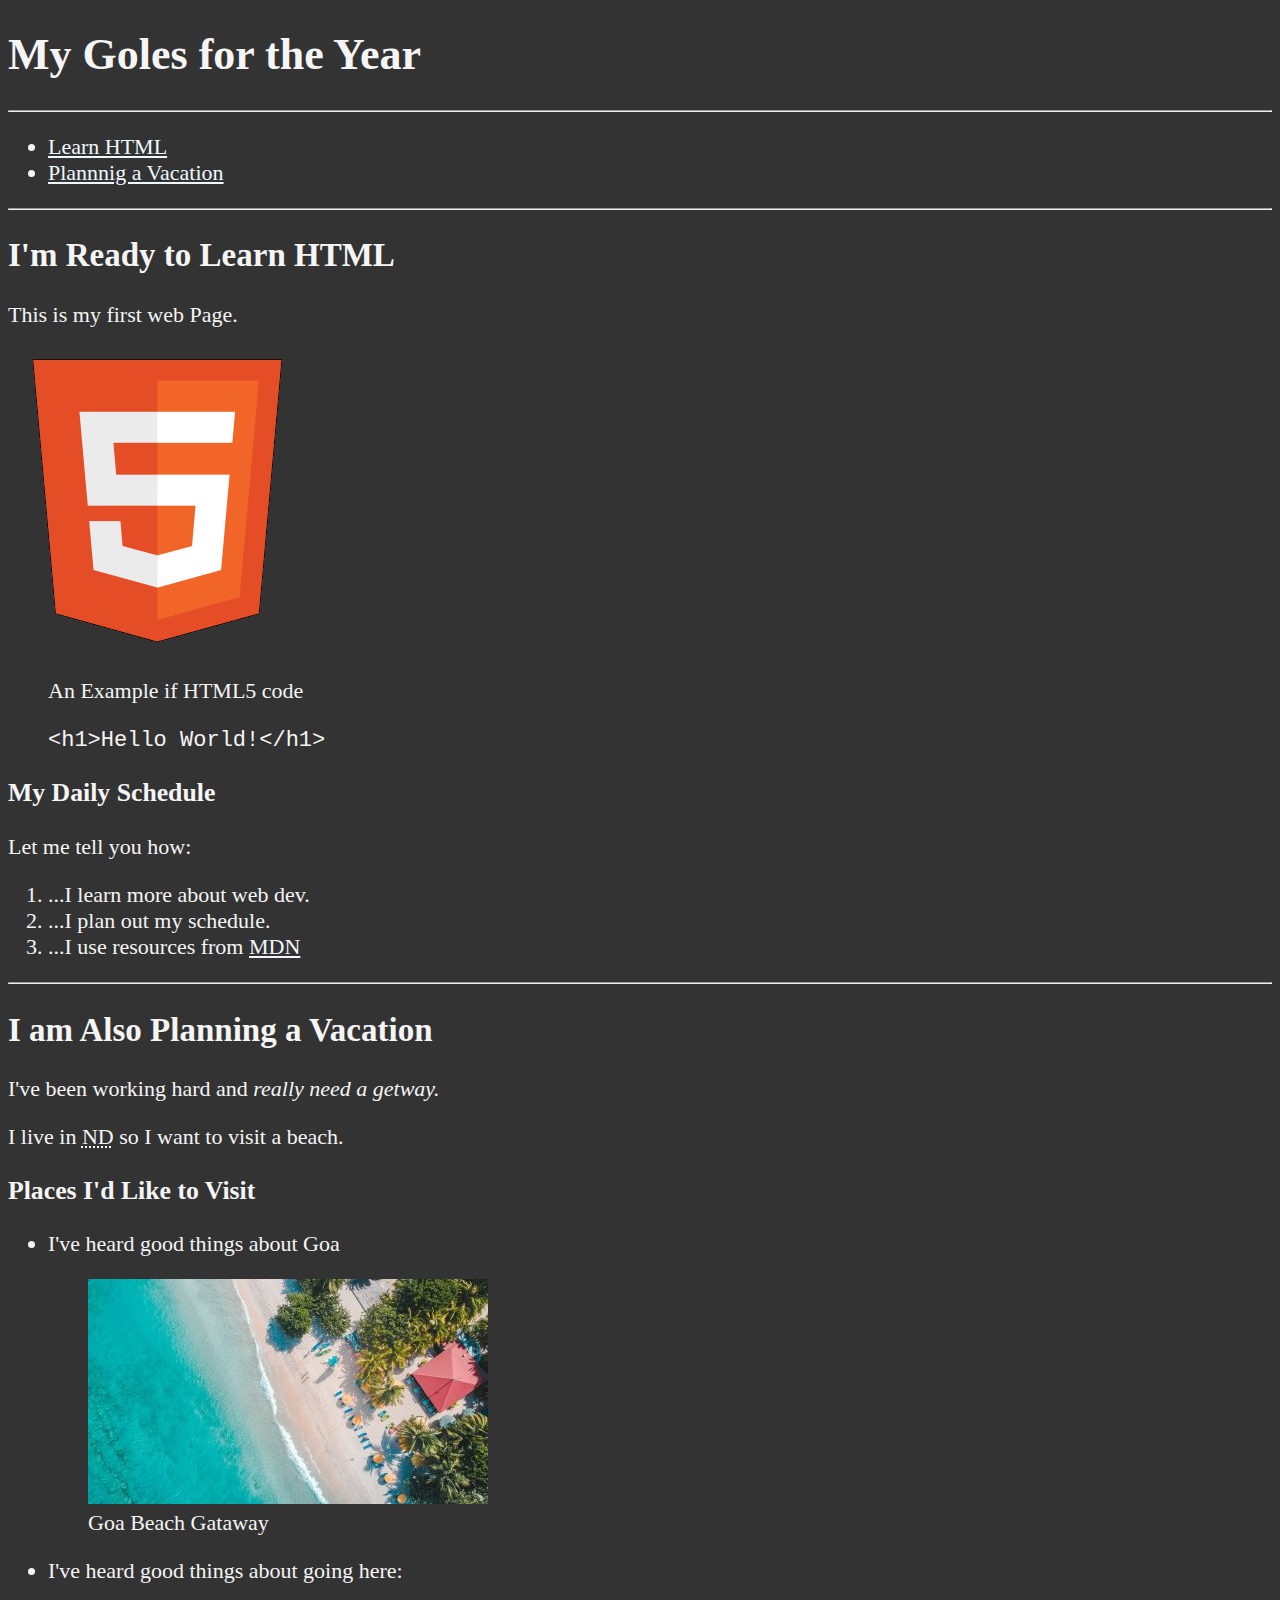
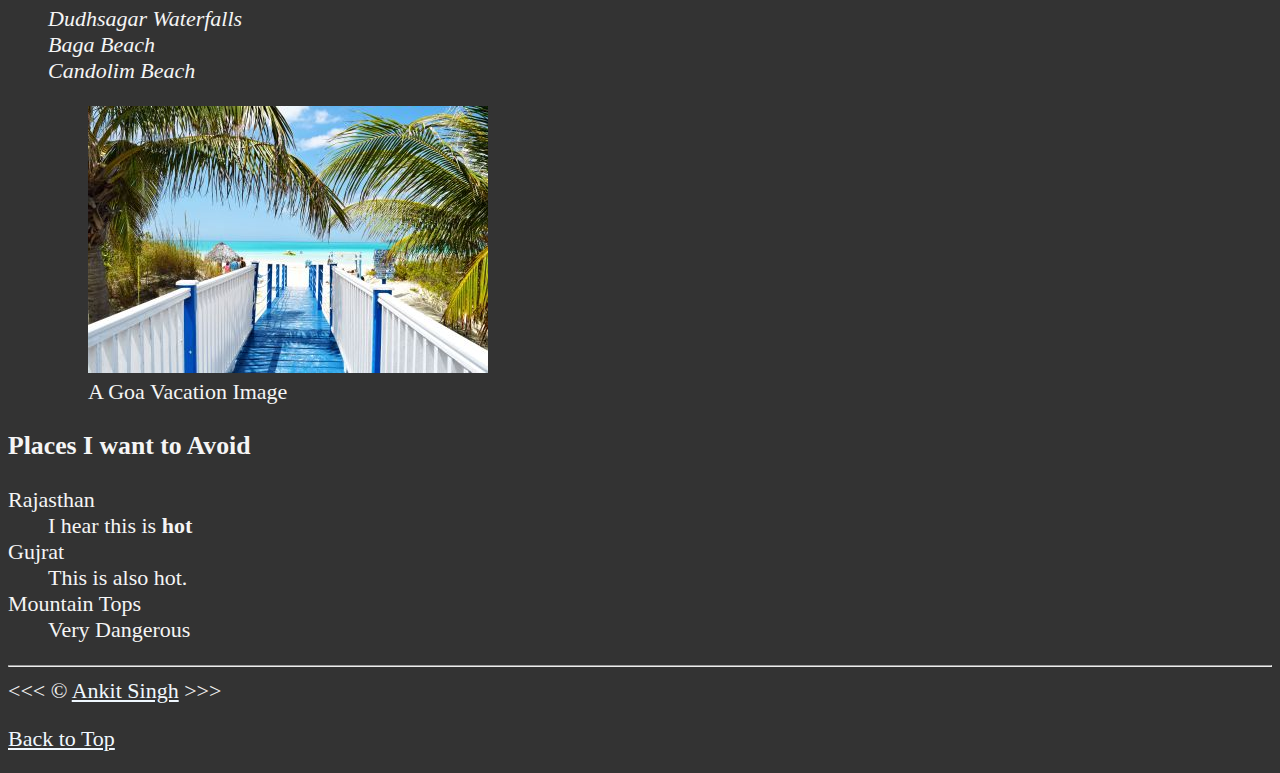
<file: 05_LESSON/index.html>
<!DOCTYPE html>
<html lang="en">

<head>
    <meta charset="UTF-8">
    <meta name="author" content="Ankit Singh">
    <meta name="description" content="This page contain all the things I am learning how to create as I learn HTML.">
    <title>My First Web Page</title>
    <link rel="icon" href="html5.png" type="image/x-icon">
    <link rel="stylesheet" href="main.css">
</head>

<body>
    <h1>My Goles for the Year</h1>

    <hr>

    <nav>
      <ul>
        <li>
          <a href="#html">Learn HTML</a>
        </li>
        <li>
          <a href="#Vacation">Plannnig a Vacation</a>
        </li>
      </ul>
    </nav>

    <hr>

    <section id="html">
      <h2>I'm Ready to Learn HTML</h2>
      <p>This is my first web Page.</p>
      <img src="img/html_logo_300x300.png" alt="HTML5Logo" title="I am learning HTML5" width="300" height="300">
      <figure>
        <figcaption>
          An Example if HTML5 code
        </figcaption>
        <p>
          <code>&lt;h1&gt;Hello World!&lt;/h1&gt;</code>
        </p>
      </figure>

      <h3>My Daily Schedule</h3>
      <p>Let me tell you how:</p> 
      <ol>
          <li>...I learn more about web dev.</li>
          <li>...I plan out my schedule.</li>
          <li>...I use resources from <abbr title="Mozilla Developer Network">
            <a href="https://developer.mozilla.org/en-US/">MDN</a>
          </abbr></li>
      </ol>
    </section>

    <hr>

    <section id="Vacation">
      <h2>I am Also Planning a Vacation</h2>
      <p>I've been working hard and <em>really need a getway.</em></p>
      <p>I live in <abbr title="New Delhi">ND</abbr> so I want to visit a beach.</p>

      <h3>Places I'd Like to Visit </h3>
      <ul>
        <li>
          <p>I've heard good things about Goa</p>
          <figure>
            <img src="img/caribbean.jpg" alt="Goa Beach" width="400" height="225" loading="lazy">
            <figcaption>
              Goa Beach Gataway
            </figcaption>
          </figure>
        </li>
        <li>
          <p>I've heard good things about going here:</p>
          <address>
              Dudhsagar Waterfalls<br>
              Baga Beach<br>
              Candolim Beach<br>
          </address>
          <figure>
            <img src="img/vacation.jpg" alt="Candolim Beach" title="It's 5 o'clock Somewhere!" width="400" height="267" loading="lazy">
            <figcaption>
              A Goa Vacation Image
            </figcaption>
          </figure>
        </li>
      </ul>

      <!-- TODO: Add moe places -->
      <h3>Places I want to Avoid</h3>
      <dl>
        <dt>Rajasthan</dt>
        <dd>I hear this is <strong>hot</strong></dd>

        <dt>Gujrat</dt>
        <dd>This is also hot.</dd>

        <dt>Mountain Tops</dt>
        <dd>Very Dangerous</dd>
      </dl>
    </section>

    <hr>
    &lt;&lt;&lt; &copy; <a href="about.html">Ankit Singh</a> &gt;&gt;&gt;
    <p>
      <a href="#">Back to Top</a>
    </p>
</body>

</html>
</file>
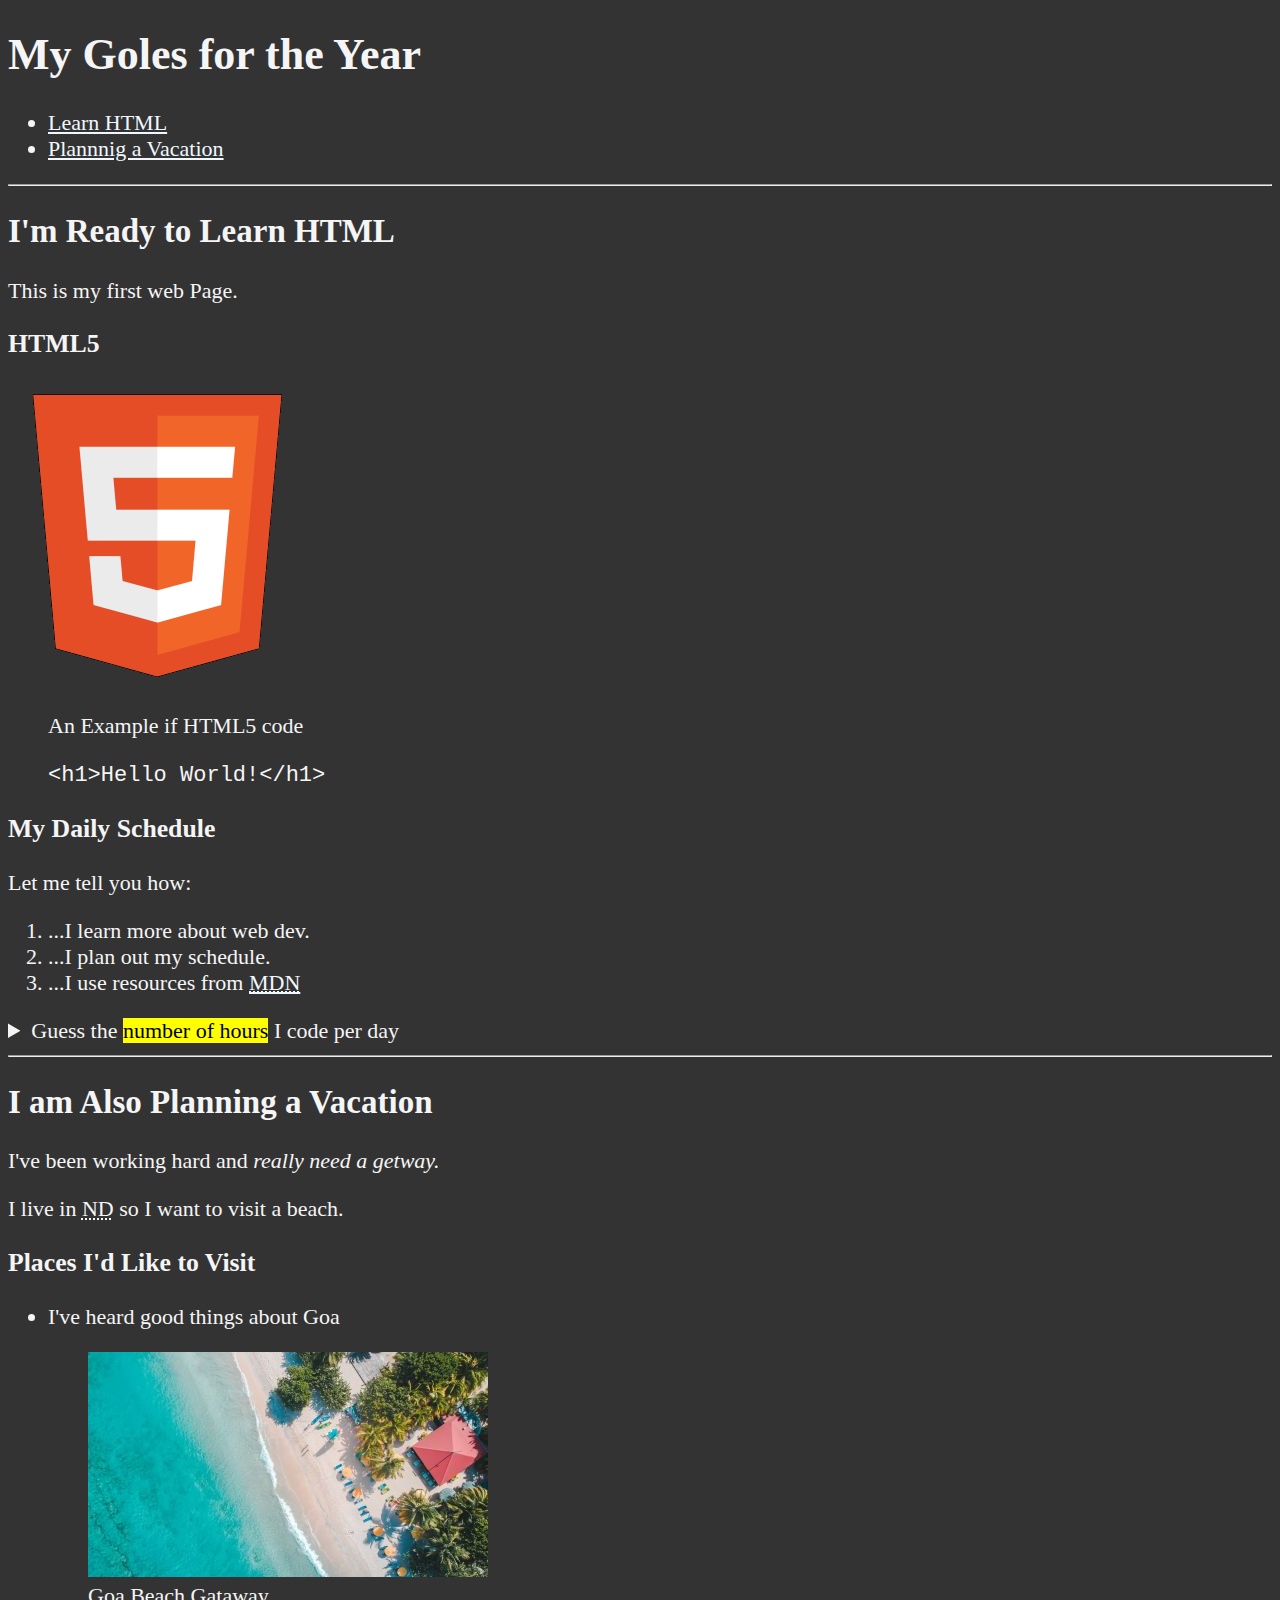
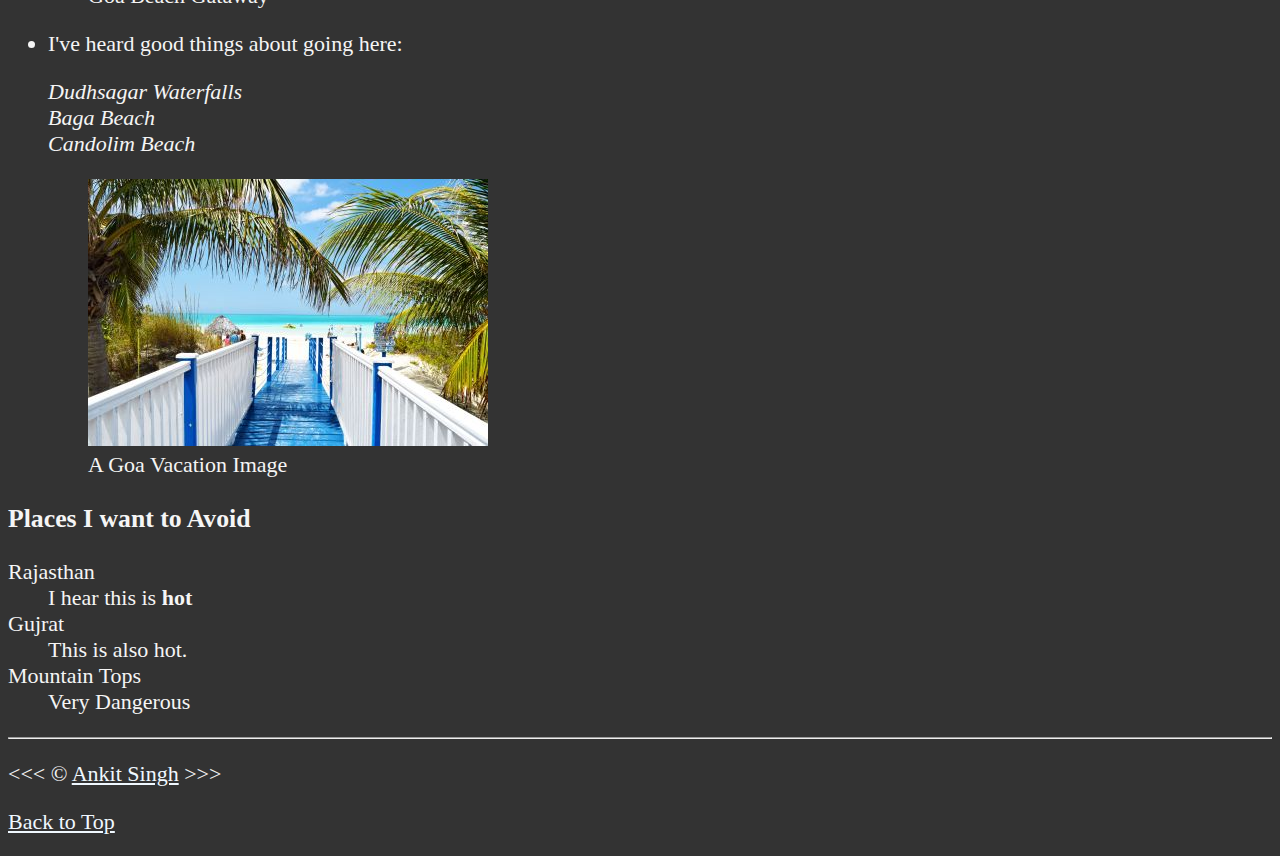
<file: 06_LESSON/index.html>
<!DOCTYPE html>
<html lang="en">

<head>
  <meta charset="UTF-8">
  <meta name="author" content="Ankit Singh">
  <meta name="description" content="This page contain all the things I am learning how to create as I learn HTML.">
  <title>My First Web Page</title>
  <link rel="icon" href="html5.png" type="image/x-icon">
  <link rel="stylesheet" href="main.css">
</head>

<body> 
  <header>
    <h1>My Goles for the Year</h1>

    <nav aria-label="primary-navigation">
      <ul>
        <li>
          <a href="#html">Learn HTML</a>
        </li>
        <li>
          <a href="#Vacation">Plannnig a Vacation</a>
        </li>
      </ul>
    </nav>
  </header>

  <hr>
  <main>
    <article id="html">
      <h2>I'm Ready to Learn HTML</h2>
      <p>This is my first web Page.</p>
      <section>
          <h3>HTML5</h3>
        <img src="img/html_logo_300x300.png" alt="HTML5Logo" title="I am learning HTML5" width="300" height="300">
        <figure>
          <figcaption>
            An Example if HTML5 code
          </figcaption>
          <p>
            <code>&lt;h1&gt;Hello World!&lt;/h1&gt;</code>
          </p>
        </figure>
      </section>

      <section>
        <h3>My Daily Schedule</h3>
        <p>Let me tell you how:</p> 
        <ol>
            <li>...I learn more about web dev.</li>
            <li>...I plan out my schedule.</li>
            <li>...I use resources from <abbr title="Mozilla Developer Network">
              <a href="https://developer.mozilla.org/en-US/">MDN</a>
            </abbr></li>
        </ol>
        <aside>
          <details>
            <summary>
              Guess the <mark>number of hours</mark> I code per day
            </summary>
            <p>
              I start at <time datetime="08:00">8 am</time> am and I write code <time datetime="PT3H">3 hours </time>every morning.
            </p>
          </details>
        </aside>
      </section>
    </article>

    <hr>

    <article id="Vacation">
      <h2>I am Also Planning a Vacation</h2>
      <p>I've been working hard and <em>really need a getway.</em></p>
      <p>I live in <abbr title="New Delhi">ND</abbr> so I want to visit a beach.</p>

      <section>
        <h3>Places I'd Like to Visit </h3>
        <ul>
          <li>
            <p>I've heard good things about Goa</p>
            <figure>
              <img src="img/caribbean.jpg" alt="Goa Beach" width="400" height="225" loading="lazy">
              <figcaption>
                Goa Beach Gataway
              </figcaption>
            </figure>
          </li>
          <li>
            <p>I've heard good things about going here:</p>
            <address>
                Dudhsagar Waterfalls<br>
                Baga Beach<br>
                Candolim Beach<br>
            </address>
            <figure>
              <img src="img/vacation.jpg" alt="Candolim Beach" title="It's 5 o'clock Somewhere!" width="400" height="267" loading="lazy">
              <figcaption>
                A Goa Vacation Image
              </figcaption>
            </figure>
          </li>
        </ul>
      </section>

      <!-- TODO: Add moe places -->
       
      <section>
        <h3>Places I want to Avoid</h3>
        <dl>
          <dt>Rajasthan</dt>
          <dd>I hear this is <strong>hot</strong></dd>

          <dt>Gujrat</dt>
          <dd>This is also hot.</dd>

          <dt>Mountain Tops</dt>
          <dd>Very Dangerous</dd>
        </dl>
      </section>
    </article>
  </main>
  <hr>
  <footer>
    <p>
     &lt;&lt;&lt; &copy; <a href="about.html">Ankit Singh</a> &gt;&gt;&gt;
    </p>
    <p>
      <a href="#">Back to Top</a>
    </p>
  </footer>
</body>


</html>
</file>
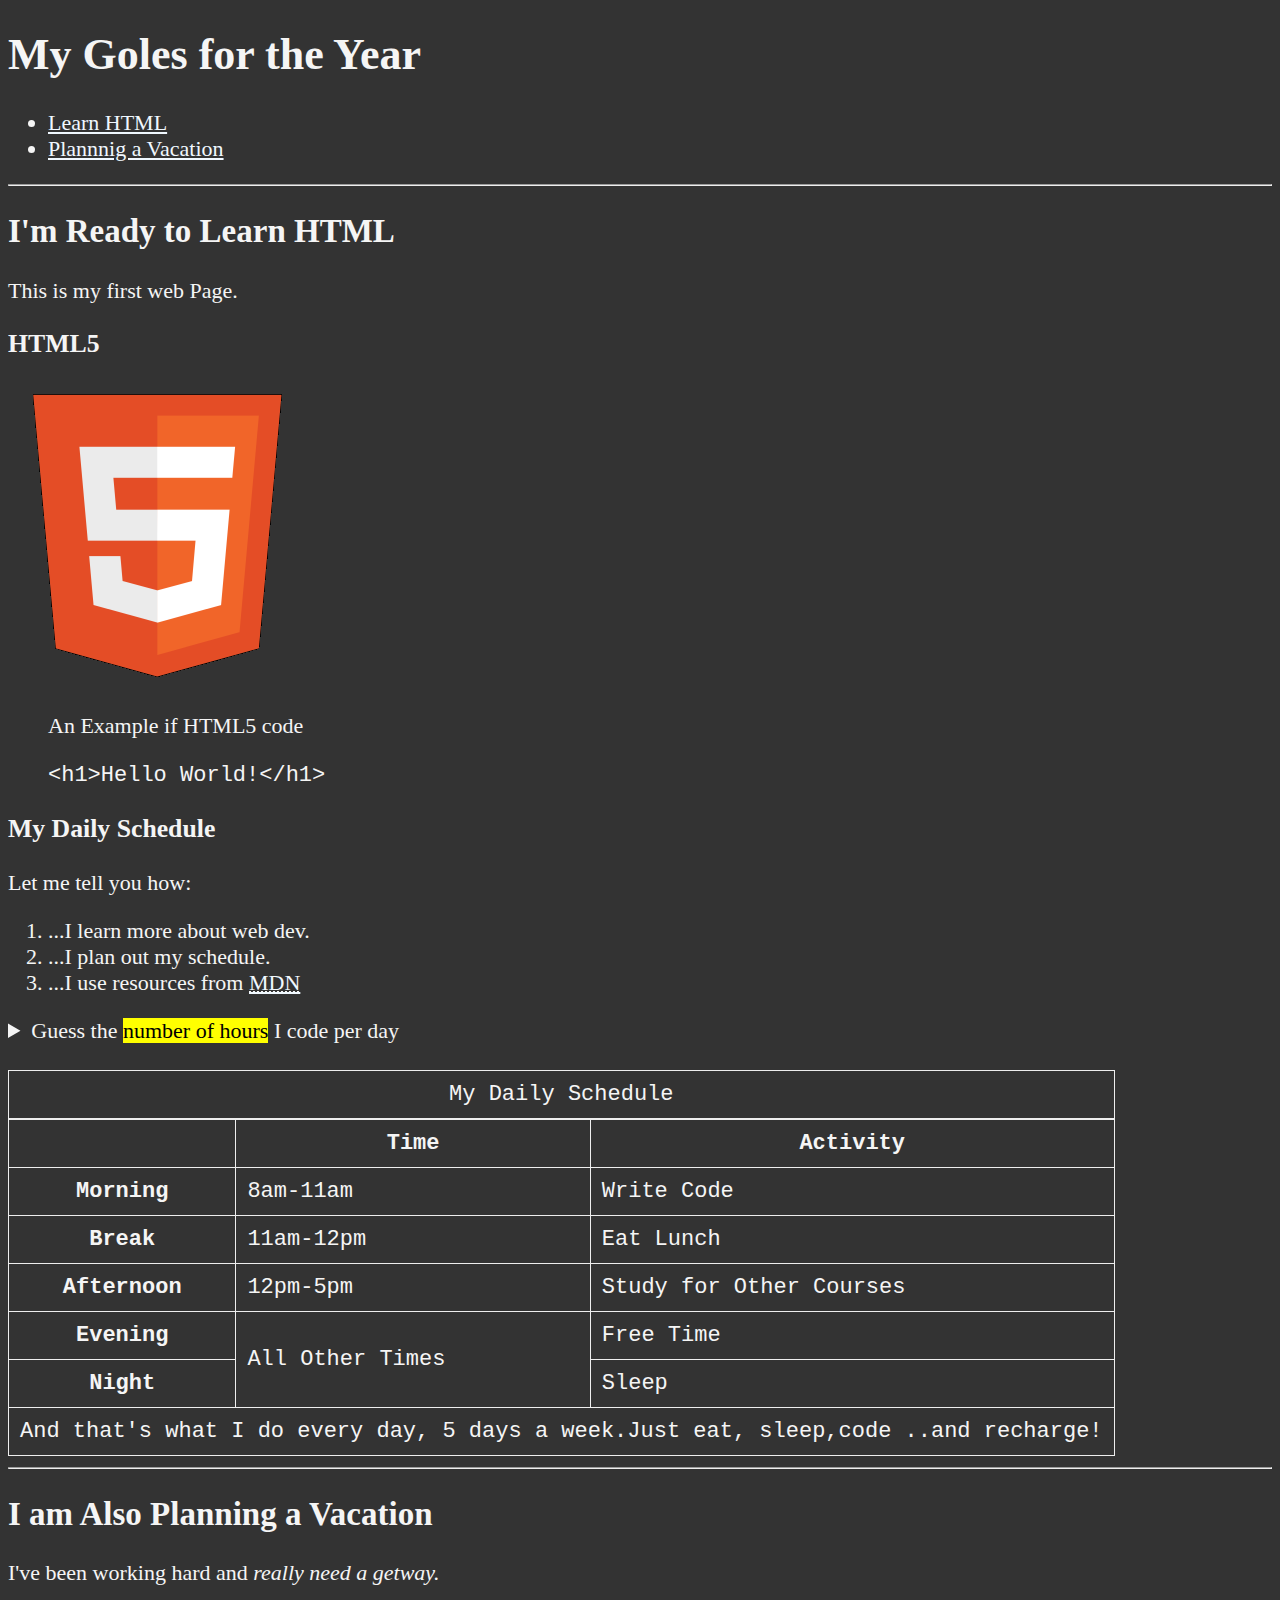
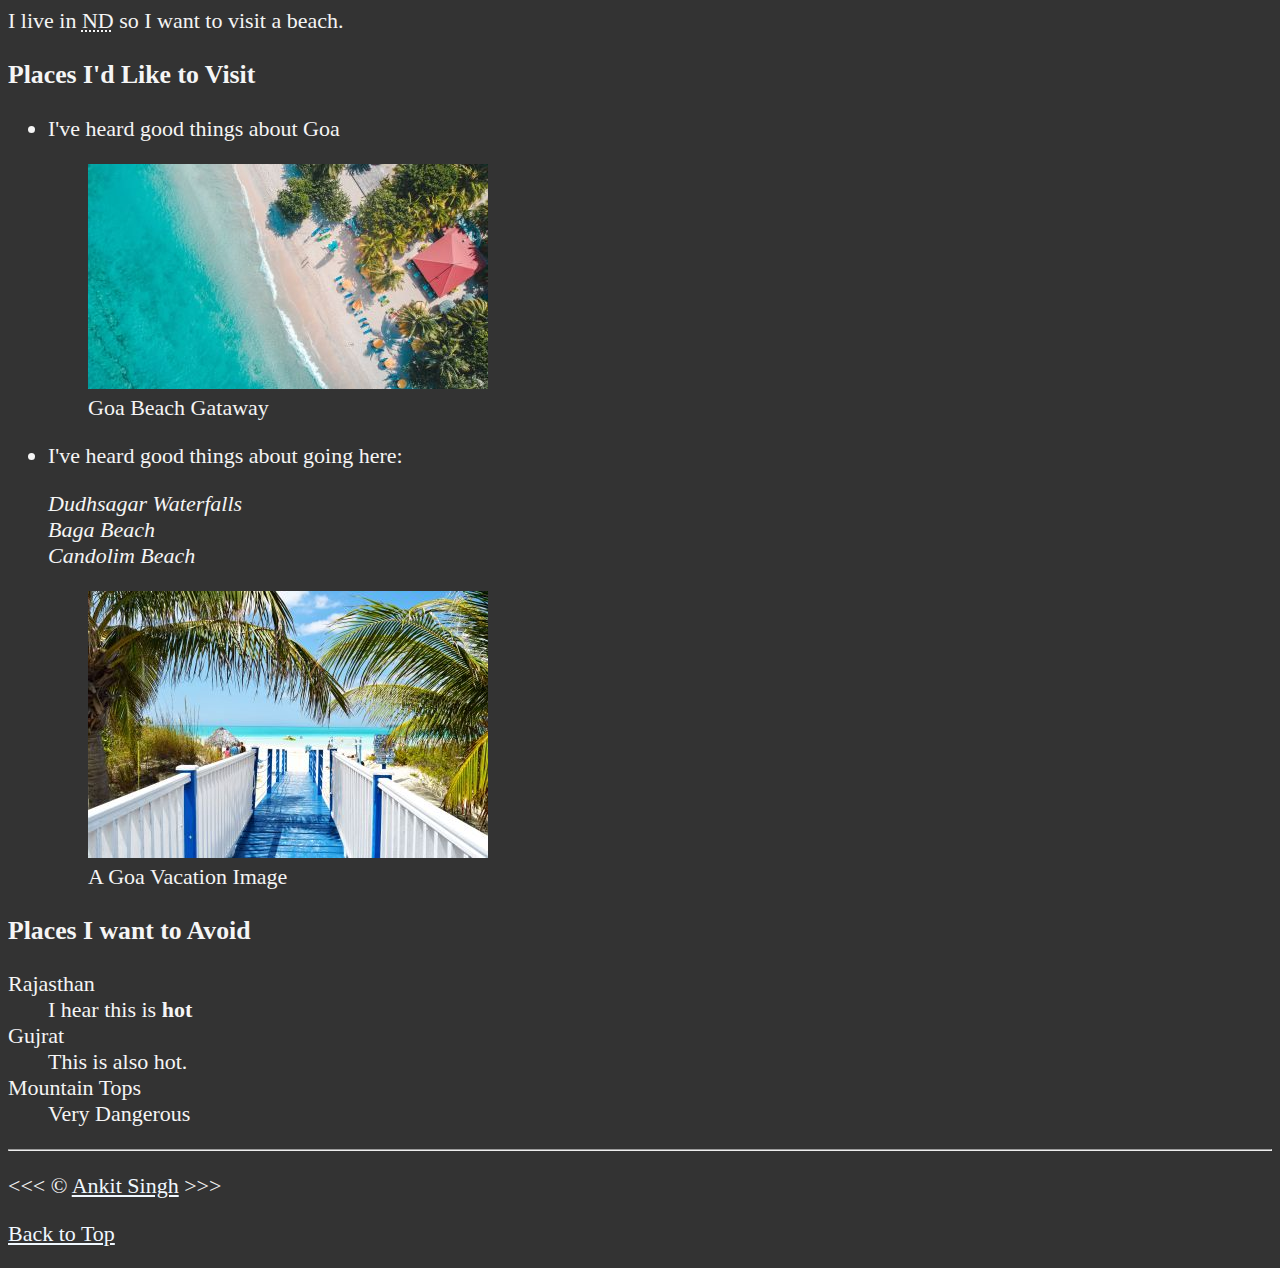
<file: 07-LESSON/index.html>
<!DOCTYPE html>
<html lang="en">

<head>
  <meta charset="UTF-8">
  <meta name="author" content="Ankit Singh">
  <meta name="description" content="This page contain all the things I am learning how to create as I learn HTML.">
  <title>My First Web Page</title>
  <link rel="icon" href="html5.png" type="image/x-icon">
  <link rel="stylesheet" href="main.css">
</head>

<body> 
  <header>
    <h1>My Goles for the Year</h1>

    <nav aria-label="primary-navigation">
      <ul>
        <li>
          <a href="#html">Learn HTML</a>
        </li>
        <li>
          <a href="#Vacation">Plannnig a Vacation</a>
        </li>
      </ul>
    </nav>
  </header>

  <hr>
  <main>
    <article id="html">
      <h2>I'm Ready to Learn HTML</h2>
      <p>This is my first web Page.</p>
      <section>
          <h3>HTML5</h3>
        <img src="img/html_logo_300x300.png" alt="HTML5Logo" title="I am learning HTML5" width="300" height="300">
        <figure>
          <figcaption>
            An Example if HTML5 code
          </figcaption>
          <p>
            <code>&lt;h1&gt;Hello World!&lt;/h1&gt;</code>
          </p>
        </figure>
      </section>

      <section>
        <h3>My Daily Schedule</h3>
        <p>Let me tell you how:</p> 
        <ol>
            <li>...I learn more about web dev.</li>
            <li>...I plan out my schedule.</li>
            <li>...I use resources from <abbr title="Mozilla Developer Network">
              <a href="https://developer.mozilla.org/en-US/">MDN</a>
            </abbr></li>
        </ol>
        <aside>
          <details>
            <summary>
              Guess the <mark>number of hours</mark> I code per day
            </summary>
            <p>
              I start at <time datetime="08:00">8 am</time> am and I write code <time datetime="PT3H">3 hours </time>every morning.
            </p>
          </details>
        </aside>
        <br>
        <table>
          <caption>My Daily Schedule</caption>
          <thead>
            <tr>
              <th>&nbsp;</th>
              <th scope="col">Time</th>
              <th scope="col">Activity</th>
            </tr>
          </thead>
          <tbody>
            <tr>
              <th scope="row">Morning</th>
              <td>
                <time datetime="08:00">8am</time>-<time datetime="11:00">11am</time>
              </td>
              <td>Write Code</td>
            </tr>
            <tr>
              <th scope="row">Break</th>
              <td>
                <time datetime="11:00">11am</time>-<time datetime="12:00">12pm</time>
              </td>
              <td>Eat Lunch</td>
            </tr>
            <tr>
              <th scope="row">Afternoon</th>
              <td>
                <time datetime="12:00">12pm</time>-<time datetime="17:00">5pm</time>
              </td>
              <td>Study for Other Courses</td>
            </tr>
            <tr>
              <th scope="row">Evening</th>
              <td rowspan="2">All Other Times</td>
              <td>Free Time</td>
            </tr>
            <tr>
              <th scope="row">Night</th>
              <td>Sleep</td>
            </tr>
          </tbody>
          <tfoot>
            <tr>
              <td colspan="3">And that's what I do every day, 5 days a week.Just eat, sleep,code ..and recharge!</td>
            </tr>
          </tfoot>
        </table>
      </section>
    </article>

    <hr>

    <article id="Vacation">
      <h2>I am Also Planning a Vacation</h2>
      <p>I've been working hard and <em>really need a getway.</em></p>
      <p>I live in <abbr title="New Delhi">ND</abbr> so I want to visit a beach.</p>

      <section>
        <h3>Places I'd Like to Visit </h3>
        <ul>
          <li>
            <p>I've heard good things about Goa</p>
            <figure>
              <img src="img/caribbean.jpg" alt="Goa Beach" width="400" height="225" loading="lazy">
              <figcaption>
                Goa Beach Gataway
              </figcaption>
            </figure>
          </li>
          <li>
            <p>I've heard good things about going here:</p>
            <address>
                Dudhsagar Waterfalls<br>
                Baga Beach<br>
                Candolim Beach<br>
            </address>
            <figure>
              <img src="img/vacation.jpg" alt="Candolim Beach" title="It's 5 o'clock Somewhere!" width="400" height="267" loading="lazy">
              <figcaption>
                A Goa Vacation Image
              </figcaption>
            </figure>
          </li>
        </ul>
      </section>

      <!-- TODO: Add moe places -->
       
      <section>
        <h3>Places I want to Avoid</h3>
        <dl>
          <dt>Rajasthan</dt>
          <dd>I hear this is <strong>hot</strong></dd>

          <dt>Gujrat</dt>
          <dd>This is also hot.</dd>

          <dt>Mountain Tops</dt>
          <dd>Very Dangerous</dd>
        </dl>
      </section>
    </article>
  </main>
  <hr>
  <footer>
    <p>
     &lt;&lt;&lt; &copy; <a href="about.html">Ankit Singh</a> &gt;&gt;&gt;
    </p>
    <p>
      <a href="#">Back to Top</a>
    </p>
  </footer>
</body>

</html>
</file>
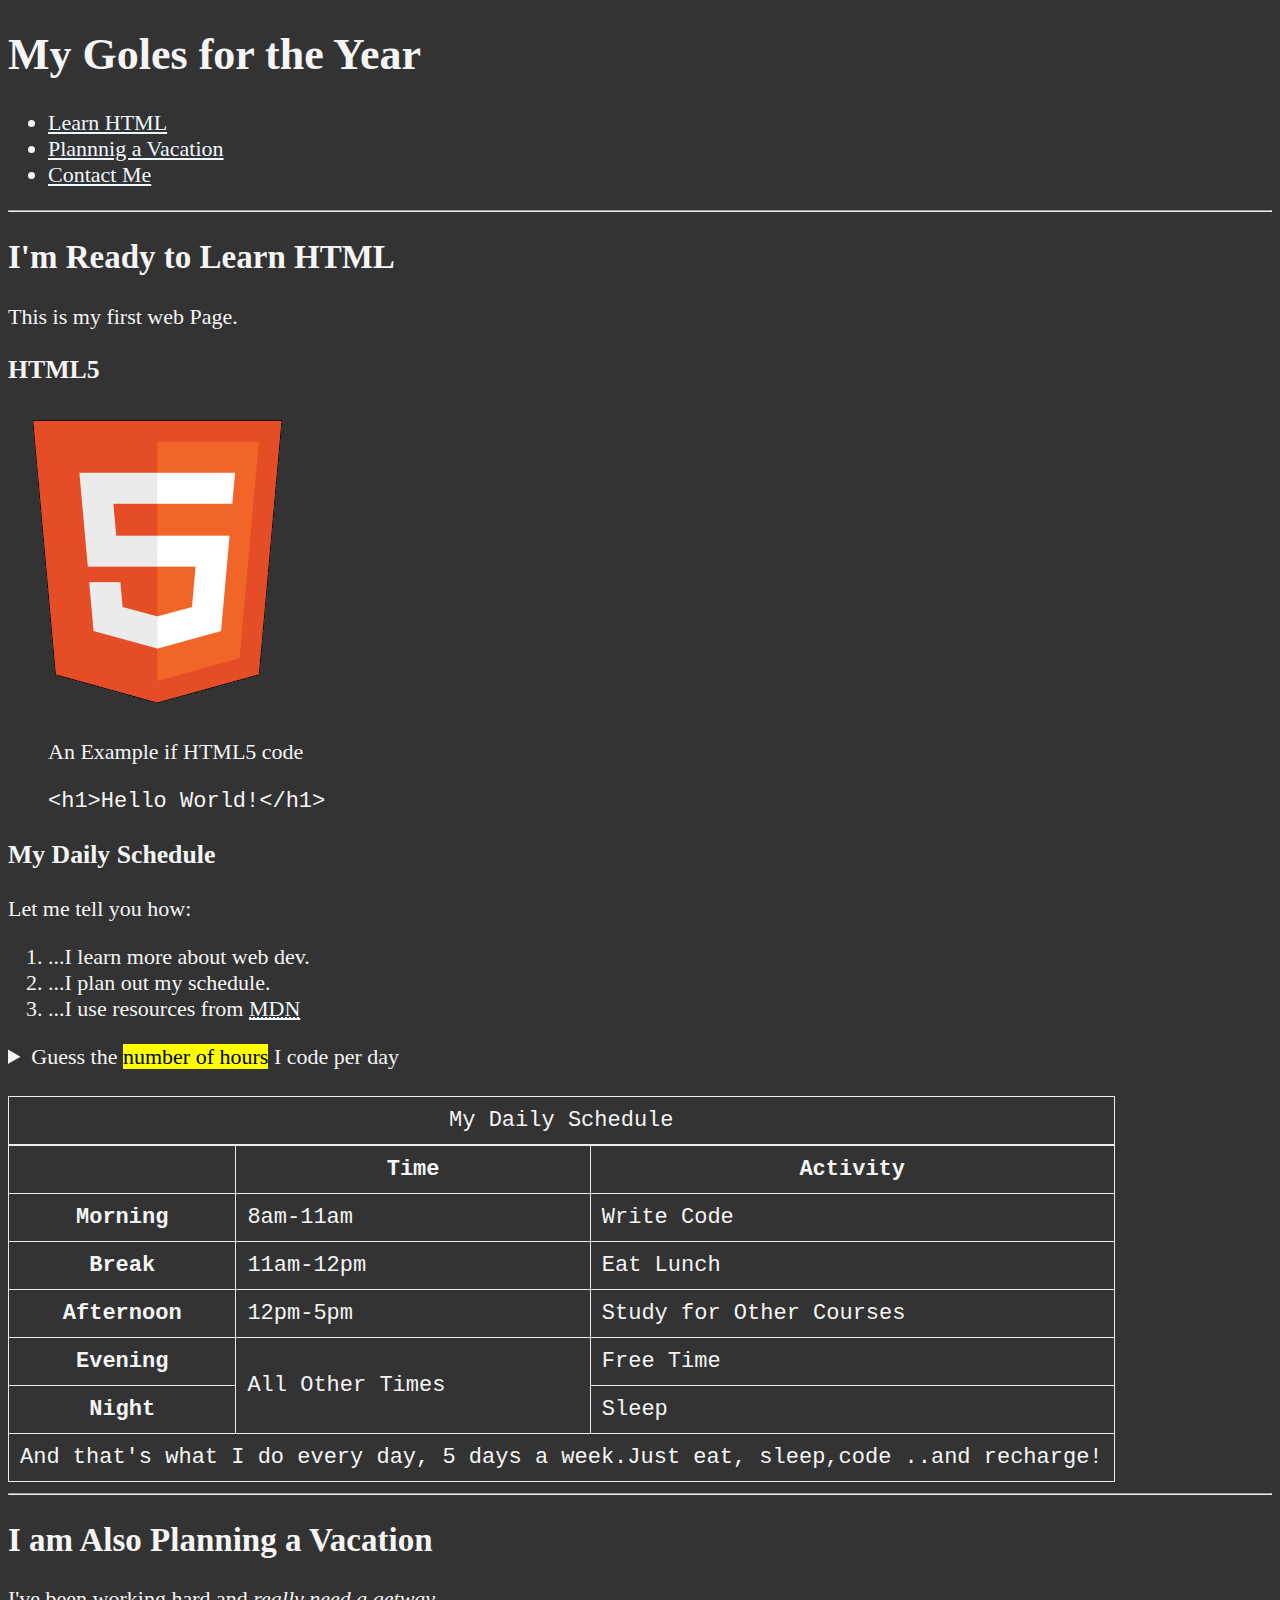
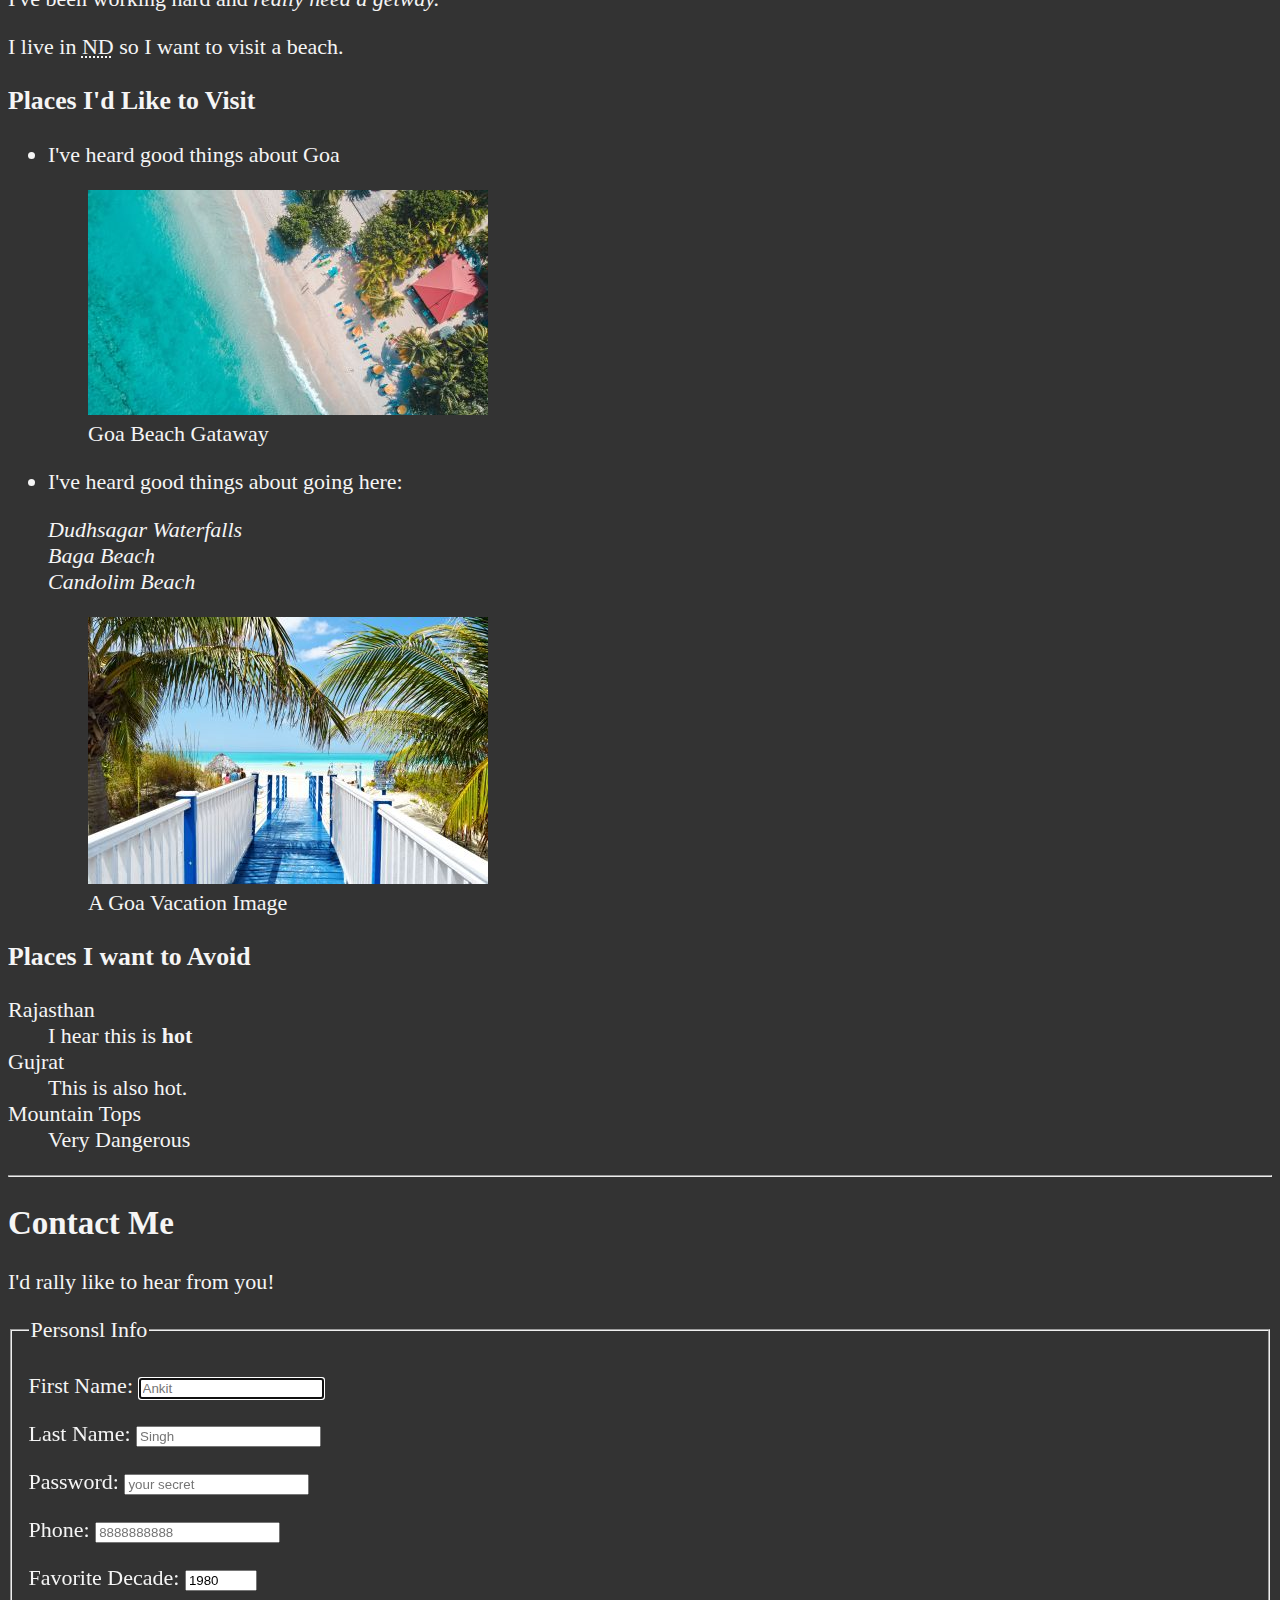
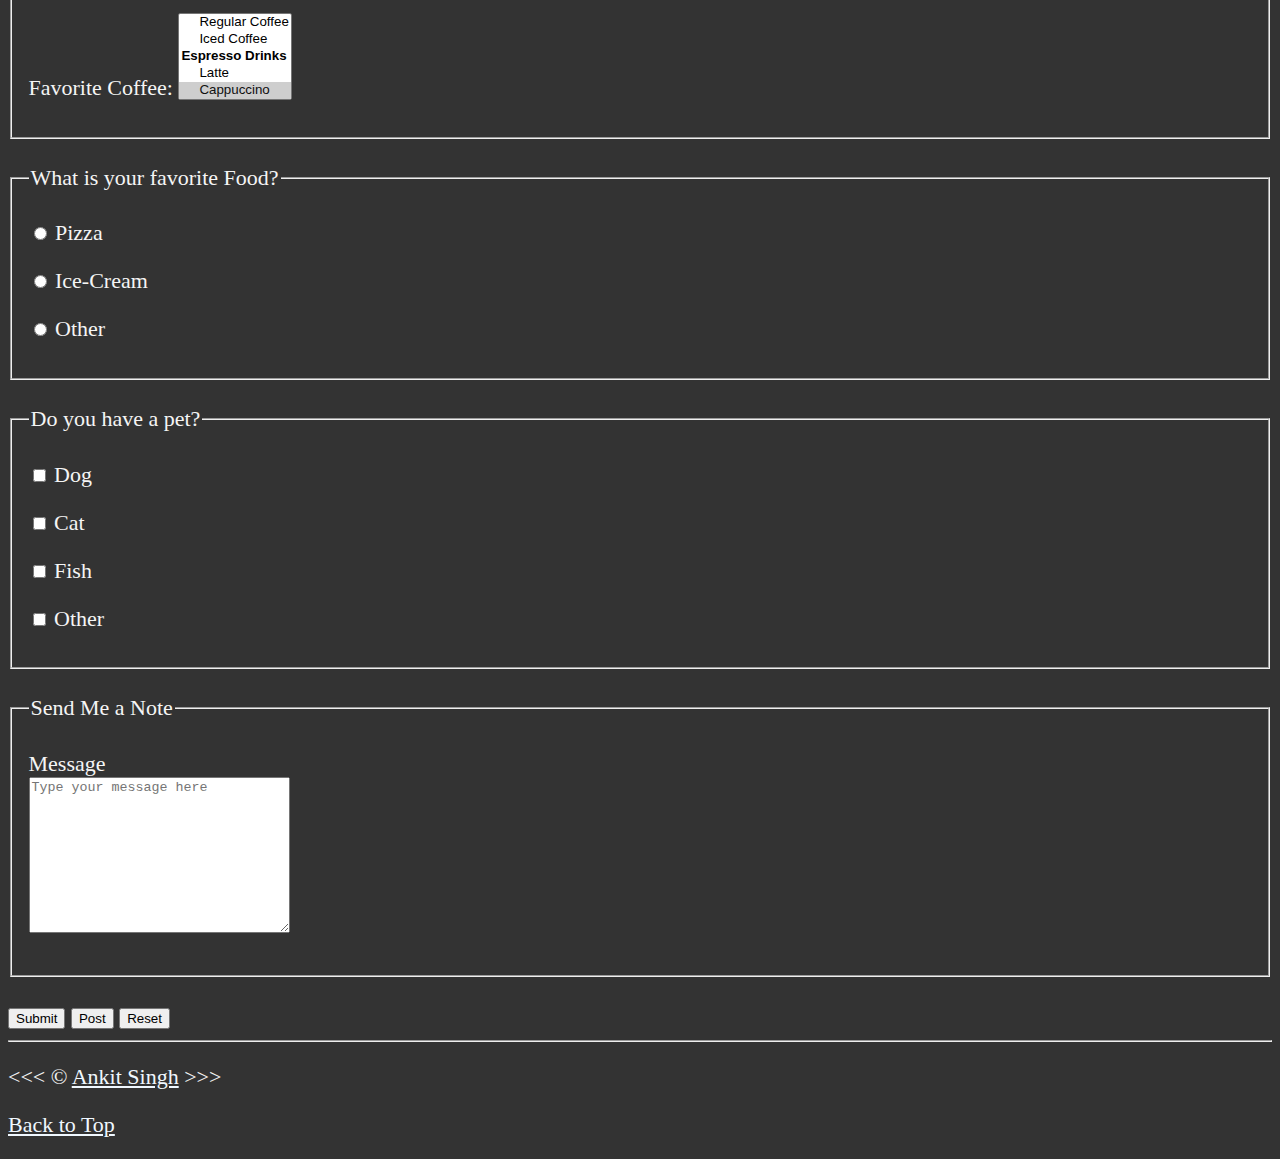
<file: 08_LESSON/index.html>
<!DOCTYPE html>
<html lang="en">

<head>
  <meta charset="UTF-8">
  <meta name="author" content="Ankit Singh">
  <meta name="description" content="This page contain all the things I am learning how to create as I learn HTML.">
  <title>My First Web Page</title>
  <link rel="icon" href="html5.png" type="image/x-icon">
  <link rel="stylesheet" href="main.css">
</head>

<body> 
  <header>
    <h1>My Goles for the Year</h1>

    <nav aria-label="primary-navigation">
      <ul>
        <li>
          <a href="#html">Learn HTML</a>
        </li>
        <li>
          <a href="#Vacation">Plannnig a Vacation</a>
        </li>
        <li>
          <a href="#Contact">Contact Me</a>
        </li>
      </ul>
    </nav>
  </header>

  <hr>
  <main>
    <article id="html">
      <h2>I'm Ready to Learn HTML</h2>
      <p>This is my first web Page.</p>
      <section>
          <h3>HTML5</h3>
        <img src="img/html_logo_300x300.png" alt="HTML5Logo" title="I am learning HTML5" width="300" height="300">
        <figure>
          <figcaption>
            An Example if HTML5 code
          </figcaption>
          <p>
            <code>&lt;h1&gt;Hello World!&lt;/h1&gt;</code>
          </p>
        </figure>
      </section>

      <section>
        <h3>My Daily Schedule</h3>
        <p>Let me tell you how:</p> 
        <ol>
            <li>...I learn more about web dev.</li>
            <li>...I plan out my schedule.</li>
            <li>...I use resources from <abbr title="Mozilla Developer Network">
              <a href="https://developer.mozilla.org/en-US/">MDN</a>
            </abbr></li>
        </ol>
        <aside>
          <details>
            <summary>
              Guess the <mark>number of hours</mark> I code per day
            </summary>
            <p>
              I start at <time datetime="08:00">8 am</time> am and I write code <time datetime="PT3H">3 hours </time>every morning.
            </p>
          </details>
        </aside>
        <br>
        <table>
          <caption>My Daily Schedule</caption>
          <thead>
            <tr>
              <th>&nbsp;</th>
              <th scope="col">Time</th>
              <th scope="col">Activity</th>
            </tr>
          </thead>
          <tbody>
            <tr>
              <th scope="row">Morning</th>
              <td>
                <time datetime="08:00">8am</time>-<time datetime="11:00">11am</time>
              </td>
              <td>Write Code</td>
            </tr>
            <tr>
              <th scope="row">Break</th>
              <td>
                <time datetime="11:00">11am</time>-<time datetime="12:00">12pm</time>
              </td>
              <td>Eat Lunch</td>
            </tr>
            <tr>
              <th scope="row">Afternoon</th>
              <td>
                <time datetime="12:00">12pm</time>-<time datetime="17:00">5pm</time>
              </td>
              <td>Study for Other Courses</td>
            </tr>
            <tr>
              <th scope="row">Evening</th>
              <td rowspan="2">All Other Times</td>
              <td>Free Time</td>
            </tr>
            <tr>
              <th scope="row">Night</th>
              <td>Sleep</td>
            </tr>
          </tbody>
          <tfoot>
            <tr>
              <td colspan="3">And that's what I do every day, 5 days a week.Just eat, sleep,code ..and recharge!</td>
            </tr>
          </tfoot>
        </table>
      </section>
    </article>

    <hr>

    <article id="Vacation">
      <h2>I am Also Planning a Vacation</h2>
      <p>I've been working hard and <em>really need a getway.</em></p>
      <p>I live in <abbr title="New Delhi">ND</abbr> so I want to visit a beach.</p>

      <section>
        <h3>Places I'd Like to Visit </h3>
        <ul>
          <li>
            <p>I've heard good things about Goa</p>
            <figure>
              <img src="img/caribbean.jpg" alt="Goa Beach" width="400" height="225" loading="lazy">
              <figcaption>
                Goa Beach Gataway
              </figcaption>
            </figure>
          </li>
          <li>
            <p>I've heard good things about going here:</p>
            <address>
                Dudhsagar Waterfalls<br>
                Baga Beach<br>
                Candolim Beach<br>
            </address>
            <figure>
              <img src="img/vacation.jpg" alt="Candolim Beach" title="It's 5 o'clock Somewhere!" width="400" height="267" loading="lazy">
              <figcaption>
                A Goa Vacation Image
              </figcaption>
            </figure>
          </li>
        </ul>
      </section>

      <!-- TODO: Add moe places -->
       
      <section>
        <h3>Places I want to Avoid</h3>
        <dl>
          <dt>Rajasthan</dt>
          <dd>I hear this is <strong>hot</strong></dd>

          <dt>Gujrat</dt>
          <dd>This is also hot.</dd>

          <dt>Mountain Tops</dt>
          <dd>Very Dangerous</dd>
        </dl>
      </section>
    </article>

    <hr>

    <article id="Contact">
      <h2>Contact Me</h2>
      <p>I'd rally like to hear from you!</p>

      <form action="https://httpbin.org/get" method="get">
        <fieldset>
          <legend>Personsl Info</legend>
          <p>
            <label id="first">First Name:</label>
            <input type="text" name="firstName" id="firstName" placeholder="Ankit" autocomplete="on" required autofocus>
          </p>
          <p>
            <label for="lastName">Last Name:</label>
            <input type="text" name="lastName" id="lastName" placeholder="Singh" autocomplete="on" required>
          </p>
          <p>
            <label for="password">Password:</label>
            <input type="password" name="password" id="password" placeholder="your secret" required>
          </p>
          <p>
            <label for="phone">Phone:</label>
            <input type="tel" name="phone" id="phone" placeholder="8888888888" pattern="[0-9]{3}[0-9]{3}[0-9]{4}" required>
          </p>
          <p>
            <label for="decade">Favorite Decade:</label>
            <input type="number" name="decade" id="decade" min="1950" max="2020" step="10" value="1980">
          </p>
          <p>
            <label for="coffee">Favorite Coffee:</label>
            <select name="coffee" id="coffee" multiple size="5">
              <optgroup label="Coffees">
                <option value="regular coffee">Regular Coffee</option>
                <option value="iced coffee">Iced Coffee</option>
              </optgroup>
              <optgroup label="Espresso Drinks">
                <option value="latte">Latte</option>
                <option value="cappuccino" selected>Cappuccino</option>
                <option value="cortado">Cartado</option>
                <option value="americano">Americano</option>
              </optgroup>
              <option value="other">Other</option>
            </select>
          </p>
          <!-- <p>
            <label for="coffee">Favorite Coffee:</label>
            <input type="text" name="coffee" id="coffee" list="coffee-list">
            <datalist id="coffee-list">
              <option value="Regular Coffee">
              <option value="Iced Coffee">
              <option value="Latte">
              <option value="Cappuccino">
              <option value="Cortado">
              <option value="Americano">
              <option value="Other">
            </datalist>
          </p> -->
        </fieldset>
        <br>
        <fieldset>
          <legend>What is your favorite Food?</legend>
          <p>
            <input type="radio" name="food" id="pizza" value="pizza">
            <label for="pizza">Pizza</label>
          </p>
          <p>
            <input type="radio" name="food" id="ice-cream" value="ice-cream">
            <label for="ice-cream">Ice-Cream</label>
          </p>
          <p>
            <input type="radio" name="food" id="Others" value="Others">
            <label for="Others">Other</label>
          </p>
        </fieldset>
        <br>
        <fieldset>
          <legend>Do you have a pet?</legend>
          <p>
            <input type="checkbox" name="pets" id="dog" value="dog">
            <label for="dog">Dog</label>
          </p>
          <p>
            <input type="checkbox" name="pets" id="cat" value="cat">
            <label for="cat">Cat</label>
          </p>
          <p>
            <input type="checkbox" name="pets" id="fish" value="fish">
            <label for="fish">Fish</label>
          </p>
          <p>
            <input type="checkbox" name="pets" id="otherPet" value="otherPet">
            <label for="otherPet">Other</label>
          </p>
        </fieldset>
        <br>
        <fieldset>
            <legend>Send Me a Note</legend>
          <p>
            <label for="message">Message</label>
            <br>
            <textarea name="message" id="message" cols="30" rows="10" placeholder="Type your message here"></textarea>
          </p>
        </fieldset>
        <br>
        <button type="submit">Submit</button>
        <button type="submit" formaction="https://httpbin.org/post" formmethod="post">Post</button>
        <button type="reset">Reset</button>
      </form>
    </article>
  </main>
  <hr>
  <footer>
    <p>
     &lt;&lt;&lt; &copy; <a href="about.html">Ankit Singh</a> &gt;&gt;&gt;
    </p>
    <p>
      <a href="#">Back to Top</a>
    </p>
  </footer>
</body>

</html>
</file>
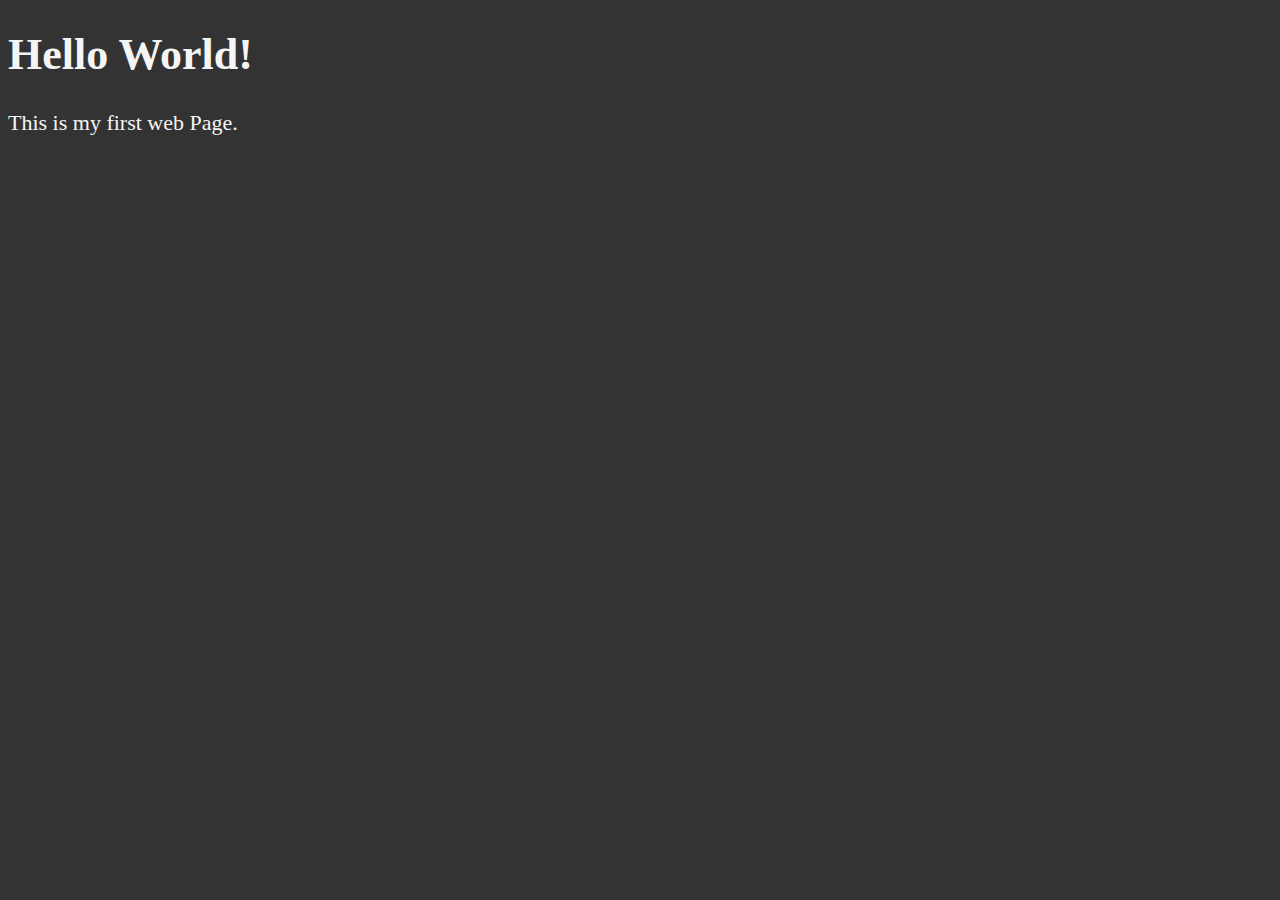
<file: Learning HTML/01_LESSON/index.html>
<!DOCTYPE html>
<html lang="en">

<head>
    <meta charset="UTF-8">
    <meta name="author" content="Ankit Singh">
    <meta name="description" content="This page contain all the things I am learning how to create as I learn HTML.">
    <title>My First Web Page</title>
    <link rel="icon" href="html5.png" type="image/x-icon">
    <link rel="stylesheet" href="main.css" text="text.css">
</head>
<body>
    <h1>Hello World!</h1>
    <p>This is my first web Page.</p>
</body>
</html>
</file>
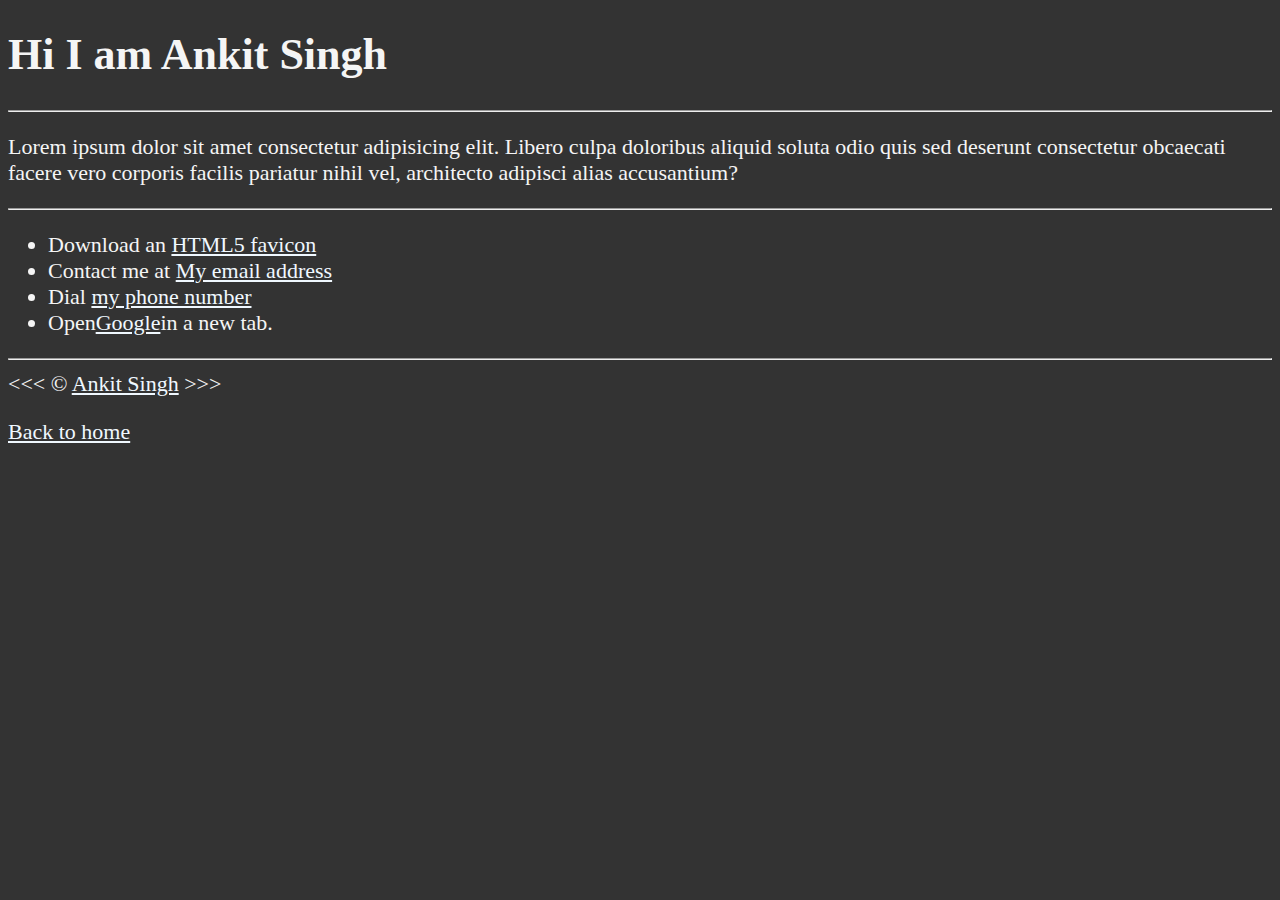
<file: 04_LESSON/about.html>
<!DOCTYPE html>
<html lang="en">

<head>
    <meta charset="UTF-8">
    <meta name="author" content="Ankit Singh">
    <meta name="description" content="Hi I am Ankit Singh. This page about me.">
    <title>About Me</title>
    <link rel="icon" href="html5.png" type="image/x-icon">
    <link rel="stylesheet" href="main.css" text="text.css">
</head>

<body>
    <h1>Hi I am Ankit Singh</h1>

    <hr>

    <p>
      Lorem ipsum dolor sit amet consectetur adipisicing elit. Libero culpa doloribus aliquid soluta odio quis sed deserunt consectetur obcaecati facere vero corporis facilis pariatur nihil vel, architecto adipisci alias accusantium?
    </p>

    <hr>

    <ul>
      <li>Download an <a href="html5.png"download>HTML5 favicon</a></li>
      <li>
        Contact me at <a href="mailto:random@gmail.com">My email address</a>
      </li>
      <li>
        Dial <a href="tel:+919984921411">my phone number</a>
      </li>
      <li>
        Open<a href="https://www.google.com/"target="_blank" >Google</a>in a new tab.
      </li>
    </ul>

    <hr>
    &lt;&lt;&lt; &copy; <a href="about.html">Ankit Singh</a> &gt;&gt;&gt;
    <p>
      <a href="/">Back to home</a>
    </p>
</body>

</html>
</file>
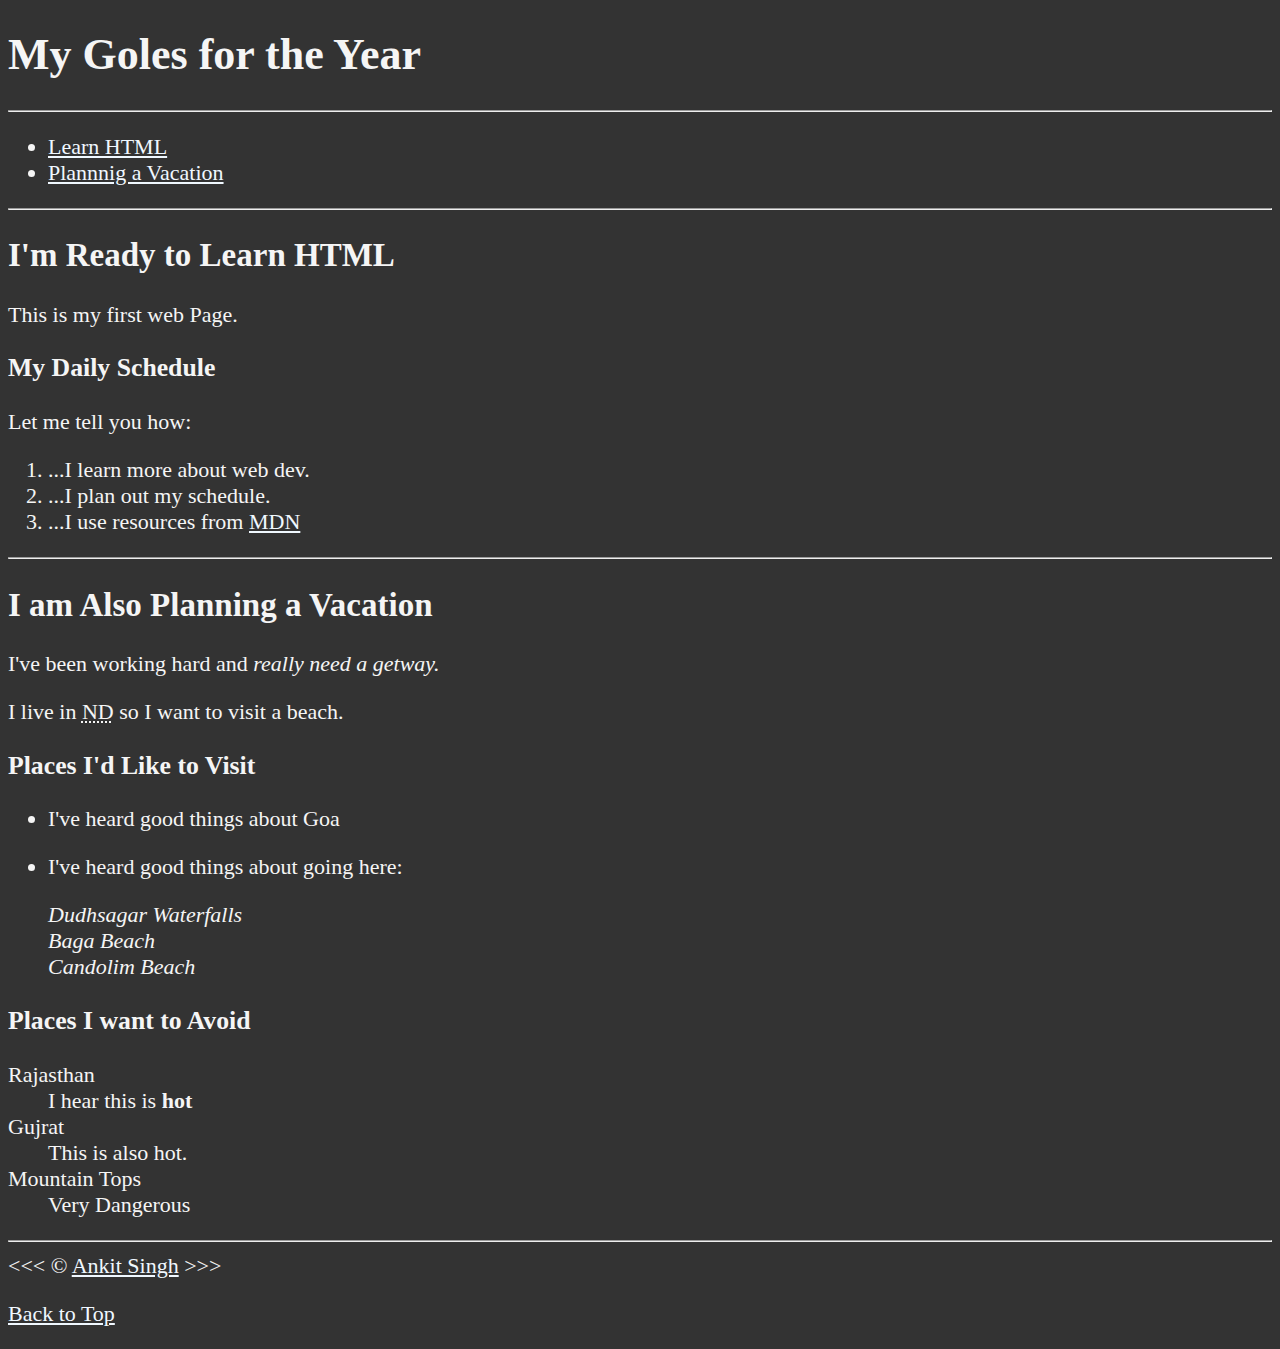
<file: 04_LESSON/adding_links.html>
<!DOCTYPE html>
<html lang="en">

<head>
    <meta charset="UTF-8">
    <meta name="author" content="Ankit Singh">
    <meta name="description" content="This page contain all the things I am learning how to create as I learn HTML.">
    <title>My First Web Page</title>
    <link rel="icon" href="html5.png" type="image/x-icon">
    <link rel="stylesheet" href="main.css" text="text.css">
</head>

<body>
    <h1>My Goles for the Year</h1>

    <hr>

    <nav>
      <ul>
        <li>
          <a href="#html">Learn HTML</a>
        </li>
        <li>
          <a href="#Vacation">Plannnig a Vacation</a>
        </li>
      </ul>
    </nav>

    <hr>

    <section id="html">
      <h2>I'm Ready to Learn HTML</h2>
      <p>This is my first web Page.</p>

      <h3>My Daily Schedule</h3>
      <p>Let me tell you how:</p> 
      <ol>
          <li>...I learn more about web dev.</li>
          <li>...I plan out my schedule.</li>
          <li>...I use resources from <abbr title="Mozilla Developer Network">
            <a href="https://developer.mozilla.org/en-US/">MDN</a>
          </abbr></li>
      </ol>
    </section>

    <hr>

    <section id="Vacation">
      <h2>I am Also Planning a Vacation</h2>
      <p>I've been working hard and <em>really need a getway.</em></p>
      <p>I live in <abbr title="New Delhi">ND</abbr> so I want to visit a beach.</p>

      <h3>Places I'd Like to Visit </h3>
      <ul>
        <li><p>I've heard good things about Goa</p></li>
        <li><p>I've heard good things about going here:</p>
        <address>
            Dudhsagar Waterfalls<br>
            Baga Beach<br>
            Candolim Beach<br>
        </address>
        </li>
      </ul>

      <!-- TODO: Add moe places -->
      <h3>Places I want to Avoid</h3>
      <dl>
        <dt>Rajasthan</dt>
        <dd>I hear this is <strong>hot</strong></dd>

        <dt>Gujrat</dt>
        <dd>This is also hot.</dd>

        <dt>Mountain Tops</dt>
        <dd>Very Dangerous</dd>
      </dl>
    </section>

    <hr>
    &lt;&lt;&lt; &copy; <a href="about.html">Ankit Singh</a> &gt;&gt;&gt;
    <p>
      <a href="#">Back to Top</a>
    </p>
</body>

</html>
</file>
<file: 05_LESSON/main.css>
html {
    font-size: 22px
}

body {
    background-color: #333;
    color: whitesmoke;
}

a {
    color: aliceblue;
}

a:visited, a:active {
    color: #eee;
}
</file>
<file: 06_LESSON/main.css>
html {
    font-size: 22px
}

body {
    background-color: #333;
    color: whitesmoke;
}

a {
    color: aliceblue;
}

a:visited, a:active {
    color: #eee;
}
</file>
<file: 07-LESSON/main.css>
html {
    font-size: 22px
}

body {
    background-color: #333;
    color: whitesmoke;
}

a {
    color: aliceblue;
}

a:visited, a:active {
    color: #eee;
}

table, tr, th, td, caption {
    border: 1px solid #eee;
    font-family: 'Courier New', Courier, monospace;
    border-collapse: collapse;
    padding: 0.5rem;
}
</file>
<file: 08_LESSON/main.css>
html {
    font-size: 22px
}

body {
    background-color: #333;
    color: whitesmoke;
}

a {
    color: aliceblue;
}

a:visited, a:active {
    color: #eee;
}

table, tr, th, td, caption {
    border: 1px solid #eee;
    font-family: 'Courier New', Courier, monospace;
    border-collapse: collapse;
    padding: 0.5rem;
}
</file>
<file: Learning HTML/01_LESSON/main.css>
html {
    font-size: 22px
}

body {
    background-color: #333;
    color: whitesmoke;
}
</file>
<file: 04_LESSON/main.css>
html {
    font-size: 22px
}

body {
    background-color: #333;
    color: whitesmoke;
}

a {
    color: aliceblue;
}

a:visited, a:active {
    color: #eee;
}
</file>
